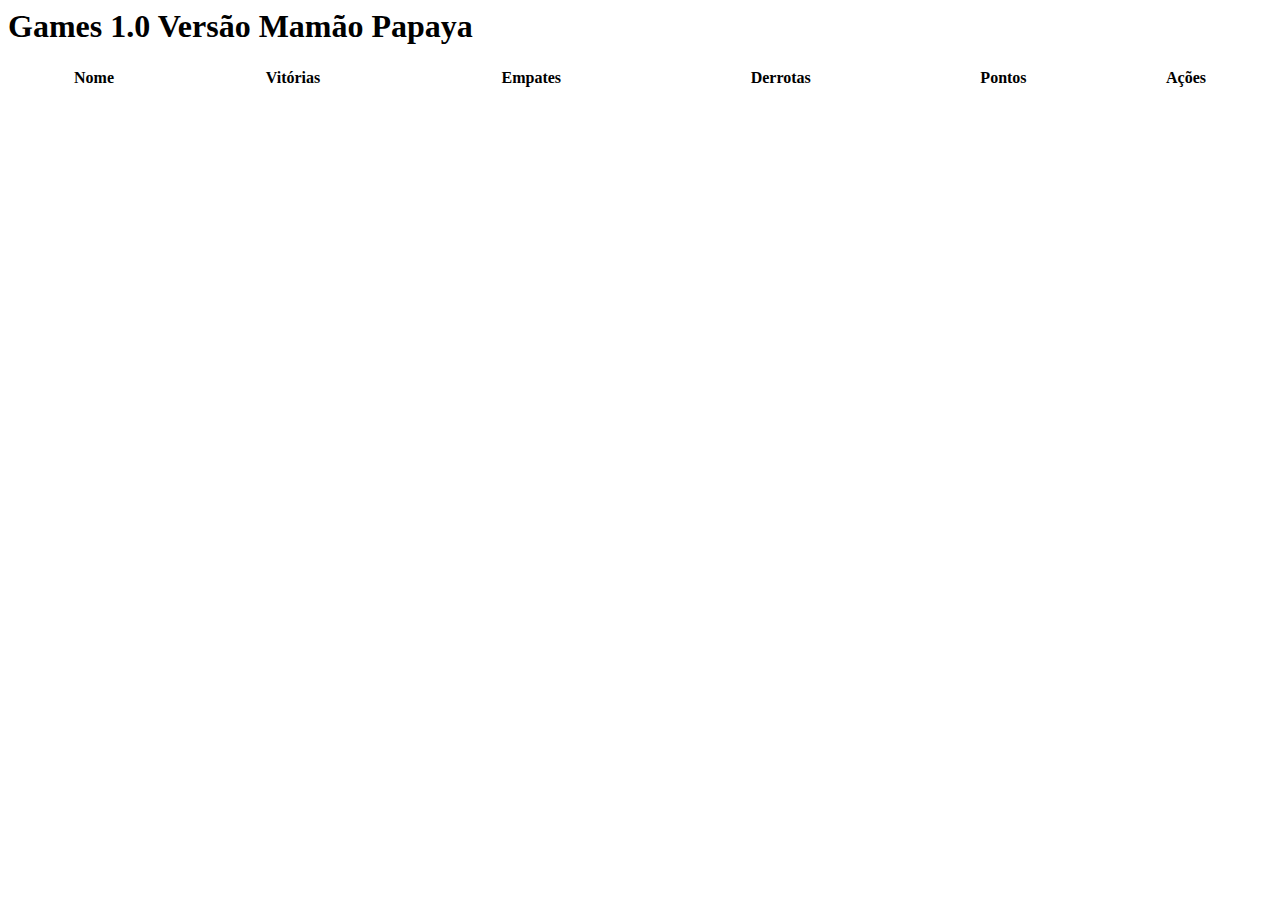
<file: tabela_classificacao/index.html>
<html>

<head>
    <title>
        Imersão Dev - Aula 06
    </title>
</head>

<body>
  <h1>Games 1.0 Versão Mamão Papaya</h1>

    <table style="width:100%">
        <thead>
            <tr>
                <th>Nome</th>
                <th>Vitórias</th>
                <th>Empates</th>
                <th>Derrotas</th>
                <th>Pontos</th>
                <th>Ações</th>
            </tr>
        </thead>
        <tbody id="tabelaJogadores"> 
          
        </tbody>
    </table>
</body>

</html>
</file>
